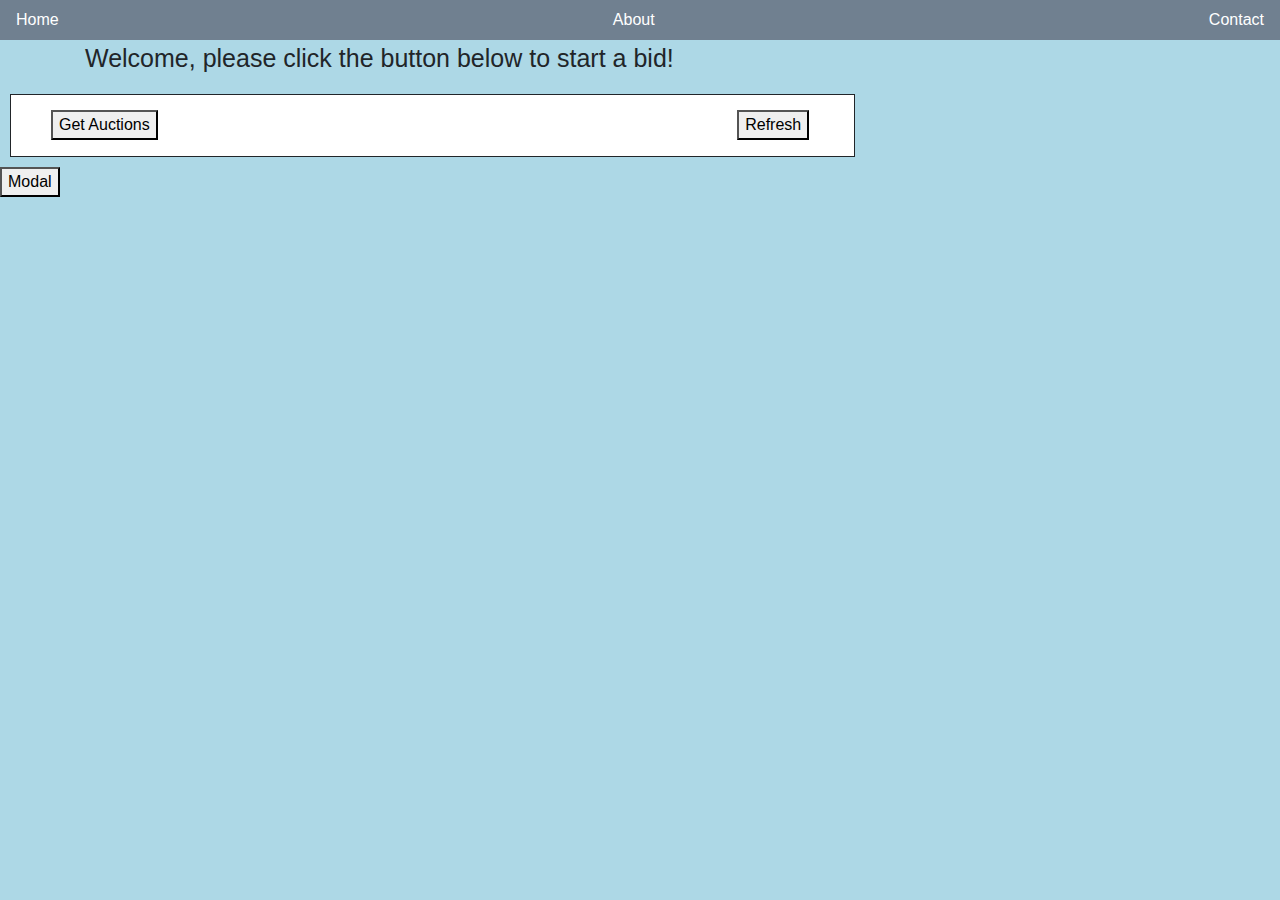
<file: templates/index.html>
<!DOCTYPE html>
<html lang="en" dir="ltr">

<head>
  <meta charset="utf-8">
  <link rel="stylesheet" href="/static/css/bootstrap.min.css">
  <link rel="stylesheet" href="/static/css/style.css">
  <title>Auction Security Project</title>
  <div class="navbar">
    <a class="active" href="">Home</a>
    <a href="/about">About</a>
    <a href="/contact">Contact</a>
  </div>
</head>

<body onload=loadPage()>
  <div class="full">
    <div class="container head">
      <p>Welcome, please click the button below to start a bid!</p>
    </div>
  </div>

  <div class="container cont outer">
    <div class="container cont inner">
      <div class="container button">
	<form id="getTournForm" action="/get_auctions/" method="get">
	    <button type="submit">Get Auctions</button>
	</form>
	<form id="refreshForm" action="/get_auctions/" method="get">
	    <button type="submit">Refresh</button>
	</form>
      </div>
    </div>
  </div>

  <button id="bt">Modal</button>

  <div id="myModal" class="modal">
      <div class="modal-content">
	<span class="close">&times;</span>
      <p>Some text in the Modal..</p>
    </div>
  </div>

  <script>
    //Use this for settings changes
    var modal = document.getElementById('myModal');
    var btn = document.getElementById('bt');
    var span = document.getElementsByClassName('close')[0];
    
    btn.onclick = function(){
      modal.style.display = "block";
    }

    span.onclick = function(){
      modal.style.display = "none";
    }
    
  </script>

</body>

</html>
</file>
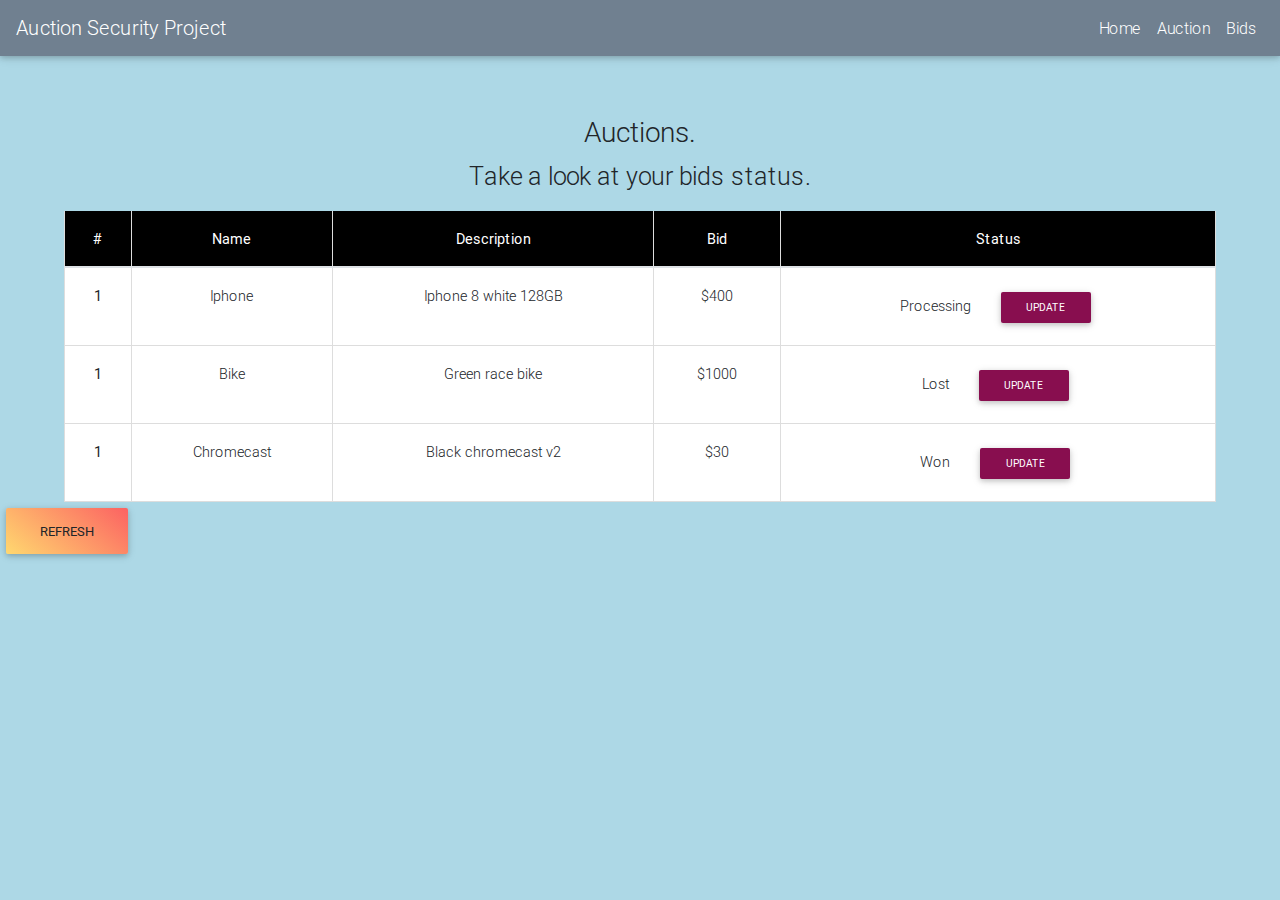
<file: templates/bids.html>
<!DOCTYPE html>
<html lang="en" dir="ltr">
    
    <head>
        <meta charset="utf-8">
            <!-- Font Awesome -->
            <link rel="stylesheet" href="https://use.fontawesome.com/releases/v5.6.1/css/all.css">
            <!-- Bootstrap core CSS -->
            <link href="../static/MDB/css/bootstrap.min.css" rel="stylesheet">
            <!-- Material Design Bootstrap -->
            <link href="../static/MDB/css/mdb.min.css" rel="stylesheet">
            <link rel="stylesheet" href="../static/css/bids.css">
                
            <title>Reminder App</title>
            <!--Navbar-->
            <nav class="navbar navbar-expand-lg navbar-dark">
                
                <!-- Navbar brand -->
                <a class="navbar-brand" href="#">Auction Security Project</a>
                
                <!-- Collapse button -->
                <button class="navbar-toggler" type="button" data-toggle="collapse" data-target="#basicExampleNav"
                    aria-controls="basicExampleNav" aria-expanded="false" aria-label="Toggle navigation">
                    <span class="navbar-toggler-icon"></span>
                </button>
                
                <!-- Collapsible content -->
                <div class="collapse navbar-collapse" id="basicExampleNav">
                    
                    <!-- Links -->
                    <ul class="navbar-nav ml-auto">
                        <li class="nav-item">
                            <a class="nav-link" href="#">Home
                                <span class="sr-only">(current)</span>
                            </a>
                        </li>
                        <li class="nav-item">
                            <a class="nav-link" href="#">Auction</a>
                        </li>
                        <li class="nav-item">
                            <a class="nav-link" href="#">Bids</a>
                        </li>
                    </ul>
                </div>
                <!-- Collapsible content -->
                
            </nav>
            <!--/.Navbar-->
    </head>
    
    <body onload=loadPage()>
        <div class="full">
            <div class="container head">
                <h3>Auctions.</h3>
                 <p>Take a look at your bids status.</p>
            </div>
        </div>
        
        
        <table class="table">
            <thead class="black white-text">
                <tr>
                    <th scope="col">#</th>
                    <th scope="col">Name</th>
                    <th scope="col">Description</th>
                    <th scope="col">Bid</th>
                    <th scope="col">Status</th>
                </tr>
            </thead>
            <tbody>
                <tr>
                    <th scope="row">1</th>
                    <td>Iphone</td>
                    <td>Iphone 8 white 128GB</td>
                    <td>$400</td>
                    <td>Processing
                        <form id="btn-update" action="/get_auctions/" method="get">
                            <button type="submit" class="btn btn-sm btn-unique btn-rounded waves-effect">Update</button>
                        </form>
                    </td>
                </tr>
                <tr>
                    <th scope="row">1</th>
                    <td>Bike</td>
                    <td>Green race bike</td>
                    <td>$1000</td>
                    <td>Lost
                        <form id="btn-update" action="/get_auctions/" method="get">
                            <button type="submit" class="btn btn-sm btn-unique btn-rounded waves-effect">Update</button>
                        </form>
                    </td>
                </tr>
                <tr>
                    <th scope="row">1</th>
                    <td>Chromecast</td>
                    <td>Black chromecast v2 </td>
                    <td>$30</td>
                    <td>Won
                        <form id="btn-update" action="/get_auctions/" method="get">
                            <button type="submit" class="btn btn-sm btn-unique btn-rounded waves-effect">Update</button>
                        </form>
                    </td>
                </tr>
            </tbody>
        </table>
        
        
        
        
        <div id="refresh">
            <form id="btn-refresh" action="/get_auctions/" method="get">
                <button type="submit" class="btn peach-gradient waves-effect">Refresh</button>
            </form>
        </div>
        
        
        
        
        <!-- SCRIPTS -->
        <!-- JQuery -->
        <script type="text/javascript" src="../static/MDB/js/jquery-3.3.1.min.js"></script>
        <!-- Bootstrap tooltips -->
        <script type="text/javascript" src="../static/MDB/js/popper.min.js"></script>
        <!-- Bootstrap core JavaScript -->
        <script type="text/javascript" src="../static/MDB/js/bootstrap.min.js"></script>
        <!-- MDB core JavaScript -->
        <script type="text/javascript" src="../static/MDB/js/mdb.min.js"></script>
        
        

        
    </body>
    
</html>
</file>
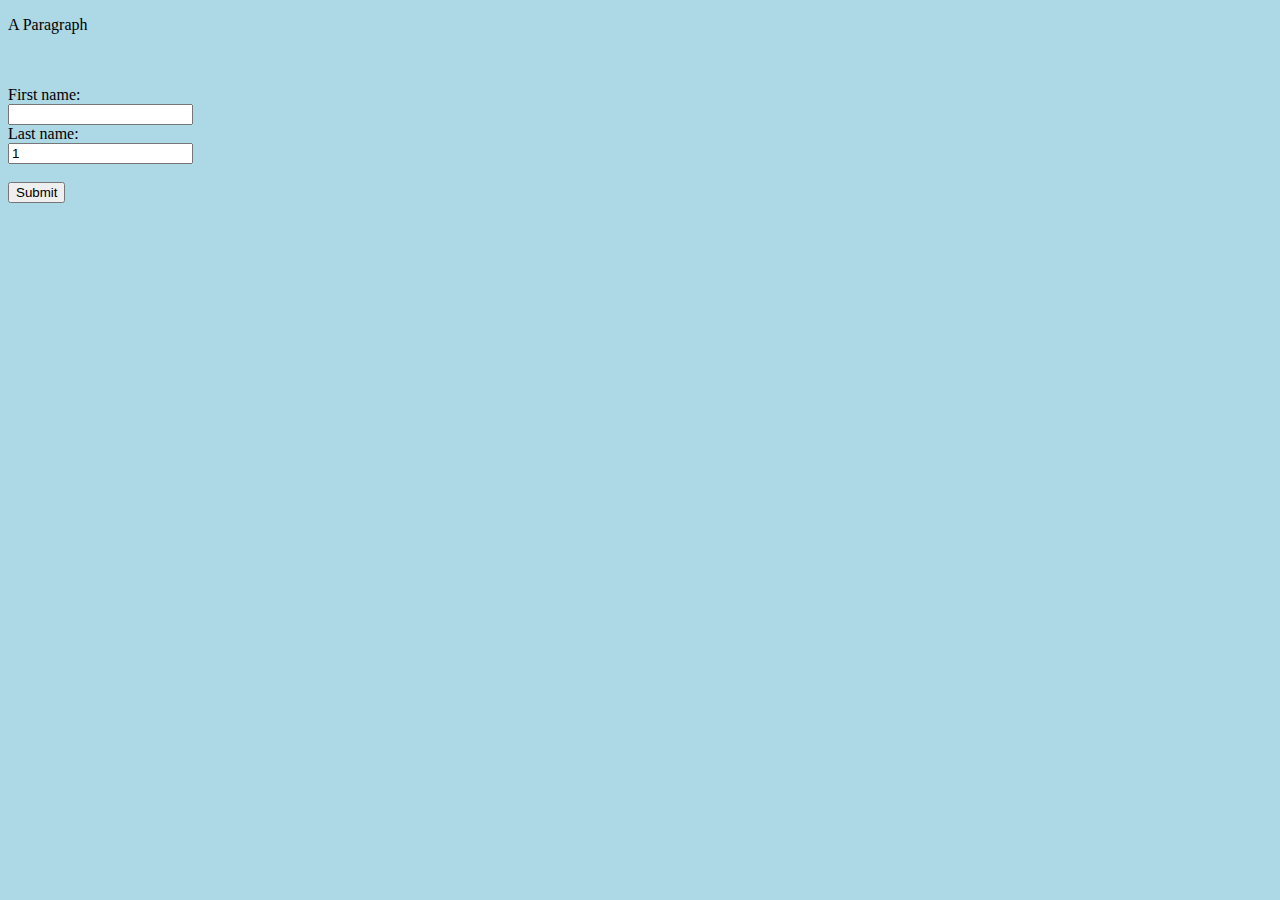
<file: templates/trial.html>
<!DOCTYPE html>
<html lang="en">
  <head>
    <meta charset="UTF-8">
            <link rel="stylesheet" href="../static/css/auction.css">
<script>
function tri(){
return 10;
}


function myFunction(oFrom) {
    b = tri();
    a = oFrom.elements["bid"].value;
    oFrom.elements["lastname"].value = b;
}
</script>
</head>
<body>

    <p id="demo">A Paragraph</p>

    <br>
    <br>



    <form action="/refresh/" method="POST">
      First name:<br>
      <input type="text" name="Bid" id="bid" >
      <br>
      Last name:<br>
      <input type="text" name="lastname" value="1" id="lastname" >
      <br><br>
      <input type="submit" value="Submit" onclick="myFunction(this.form)">
    </form>



  </body>

      <!-- SCRIPTS -->
      <script type="text/javascript"  src="../static/js/RSA.js"></script>
      <script type="text/javascript"  src="../static/js/BigInteger.js"></script>

</html>
</file>
<file: static/css/style.css>
/* Div CSS */

body{
  background-color: lightblue;
}

.modal {
  display: none; /* Hidden by default */
  position: fixed; /* Stay in place */
  z-index: 1; /* Sit on top */
  left: 0;
  top: 0;
  width: 100%; /* Full width */
  height: 100%; /* Full height */
  overflow: auto; /* Enable scroll if needed */
  background-color: rgb(0,0,0); /* Fallback color */
  background-color: rgba(0,0,0,0.4); /* Black w/ opacity */
}

/* Modal Content/Box */
.modal-content {
  background-color: #fefefe;
  margin: 15% auto; /* 15% from the top and centered */
  padding: 20px;
  border: 1px solid #888;
  width: 80%; /* Could be more or less, depending on screen size */
}

/* The Close Button */
.close {
  color: #aaa;
  float: right;
  font-size: 28px;
  font-weight: bold;
}

.close:hover,
.close:focus {
  color: black;
  text-decoration: none;
  cursor: pointer;
}

.navbar a{
  color: white;
}

.navbar{
  background-color: slategray;
}

.container{
  background-color: white;
}

.container.eventLog{
  border: double;
  border-width: 1px;
  max-width: 31%;
  overflow-x: hidden;
  float: right;
  font-size: 11px;
  margin-right: 7px;
}

.container.eventLog p{
  margin:0px;
}

.container.head{
  background-color: lightblue;
}

.container.cont{
  margin: 10px;
  max-width:66%;
}

.container.login{
  max-width: 32%;
  float: left;
}

.container.cont.outer{
  border: double;
  border-width: 1px;
}

.container.cont.inner{
  margin-top:15px;
}

.container.head p{
  font-size: 25px;
}

.container form{
  display: inline;
}

.container.button{
  height: 36px;
}

#tournId{
  width: 156%;
}

#loginButton{
  float: right;
  margin: 10px;
}

#getTournForm{
  float: left;
  margin-left: -15px;
}

#refreshForm{
  float: right;
  margin-right: -56%;
}

hr{
  border: 0;
  border-top: 1px solid black;
  margin-top: 0px;
  margin-bottom: 7px;
}

.container #errorCode{
  background-color:red;
  font-size:18px;
  width: 41%;
}

.full{
  width:100%;
}

/* Table CSS */
table {
    font-family: arial, sans-serif;
    border-collapse: collapse;
}

td, th {
    border: 1px solid #dddddd;
    text-align: left;
    padding: 8px;
}

#row{
  background-color: #dddddd;
}
</file>
<file: static/css/bids.css>
/* Div CSS */

body{
  background-color: lightblue;
}

.modal {
    display: none; /* Hidden by default */
    position: fixed; /* Stay in place */
    z-index: 1; /* Sit on top */
    left: 0;
    top: 0;
    width: 100%; /* Full width */
    height: 100%; /* Full height */
    overflow: auto; /* Enable scroll if needed */
    background-color: rgb(0,0,0); /* Fallback color */
    background-color: rgba(0,0,0,0.4); /* Black w/ opacity */
}

/* Modal Content/Box */
.modal-content {
    background-color: #fefefe;
    margin: 15% auto; /* 15% from the top and centered */
    padding: 20px;
    border: 1px solid #888;
    width: 80%; /* Could be more or less, depending on screen size */
}

/* The Close Button */
.close {
    color: #aaa;
    float: right;
    font-size: 28px;
    font-weight: bold;
}

.close:hover,
.close:focus {
    color: black;
    text-decoration: none;
    cursor: pointer;
}


.navbar{
  background-color: slategray;
  color : #000000;
}
.navbar-link{
    color :#000000;
}

.container.eventLog{
  border: double;
  border-width: 1px;
  max-width: 31%;
  overflow-x: hidden;
  float: right;
  font-size: 11px;
  margin-right: 7px;
}

.container.eventLog p{
  margin:0px;
}

.container.head{
  background-color: lightblue;
  font-size : bold;
  margin : auto;
  padding-top : 60px;
  text-align : center;
}

.container.cont{
  max-width:66%;
}

.container.login{
  max-width: 32%;
  /*float: left;*/
}

.container.cont.outer{
  border: double;
  border-width: 1px;
}

.container.cont.inner{
  margin-top:15px;
}

.container.head p{
  font-size: 25px;
}


.container.button{
  height: 36px;
}

#tournId{
  width: 156%;
}

#loginButton{
  float: right;
  margin: 10px;
}

#getTournForm{
  float: left;
  margin-left: -15px;
}

#refreshForm{
  float: right;
  margin-right: -56%;
}

hr{
  border: 0;
  border-top: 1px solid black;
  margin-top: 0px;
  margin-bottom: 7px;
}

.container #errorCode{
  background-color:red;
  font-size:18px;
  width: 41%;
}

.full{
  width:100%;
  margin : auto;
}



#row{
  background-color: #dddddd;
}



.table{
    max-width : 90%;
    margin : auto;
    background-color : white;
    padding-bottom : 60px;
}

.table td,
.table th{
    border: 1px solid #dddddd;
    text-align : center;
}



.refresh{
    padding-top : 100px;
}

#btn-update{
    display : inline-block;
    padding-left : 20px;
}
</file>
<file: static/css/auction.css>
/* Div CSS */

body{
  background-color: lightblue;
}

.modal {
    display: none; /* Hidden by default */
    position: fixed; /* Stay in place */
    z-index: 1; /* Sit on top */
    left: 0;
    top: 0;
    width: 100%; /* Full width */
    height: 100%; /* Full height */
    overflow: auto; /* Enable scroll if needed */
    background-color: rgb(0,0,0); /* Fallback color */
    background-color: rgba(0,0,0,0.4); /* Black w/ opacity */
}

/* Modal Content/Box */
.modal-content {
    background-color: #fefefe;
    margin: 15% auto; /* 15% from the top and centered */
    padding: 20px;
    border: 1px solid #888;
    width: 80%; /* Could be more or less, depending on screen size */
}

/* The Close Button */
.close {
    color: #aaa;
    float: right;
    font-size: 28px;
    font-weight: bold;
}

.close:hover,
.close:focus {
    color: black;
    text-decoration: none;
    cursor: pointer;
}


.navbar{
  background-color: slategray;
  color : #000000;
}
.navbar-link{
    color :#000000;
}

.container.eventLog{
  border: double;
  border-width: 1px;
  max-width: 31%;
  overflow-x: hidden;
  float: right;
  font-size: 11px;
  margin-right: 7px;
}

.container.eventLog p{
  margin:0px;
}

.container.head{
  background-color: lightblue;
  font-size : bold;
  margin : auto;
  padding-top : 60px;
  text-align : center;
}

.container.cont{
  max-width:66%;
}

.container.login{
  max-width: 32%;
  /*float: left;*/
}

.container.cont.outer{
  border: double;
  border-width: 1px;
}

.container.cont.inner{
  margin-top:15px;
}

.container.head p{
  font-size: 25px;
}


.container.button{
  height: 36px;
}

#tournId{
  width: 156%;
}

#loginButton{
  float: right;
  margin: 10px;
}

#getTournForm{
  float: left;
  margin-left: -15px;
}

#refreshForm{
  float: right;
  margin-right: -56%;
}

hr{
  border: 0;
  border-top: 1px solid black;
  margin-top: 0px;
  margin-bottom: 7px;
}

.container #errorCode{
  background-color:red;
  font-size:18px;
  width: 41%;
}

.full{
  width:100%;
  margin : auto;
}

/* Table CSS */
table {
    font-family: arial, sans-serif;
    border-collapse: collapse;
}

td, th {
    border: 1px solid #dddddd;
    text-align: left;
    padding: 8px;
}

#row{
  background-color: #dddddd;
}

/*tr:nth-child(even) {
    background-color: #dddddd;
}*/
 
 
.card-img-bottom{
    max-height : 60%;
    max-width : 60%;
    margin : auto;
}

.card-deck{
    max-width : 80%;
    margin : auto;
    padding-top : 50px;
    
}


#buttons-set{
    margin : auto;
    padding : 10px;
}


#getTournForm{
    padding : 20px;
}
 



.table{
    max-width : 90%;
    margin : auto;
    background-color : white;
    padding-bottom : 60px;
}

.table td,
.table th{
    border: 1px solid #dddddd;
    text-align : center;
}


 
 
 
#btn-refresh{
    margin : auto;
    align : center;
}
 


#bidCard{
     width : 400px;
}
</file>
